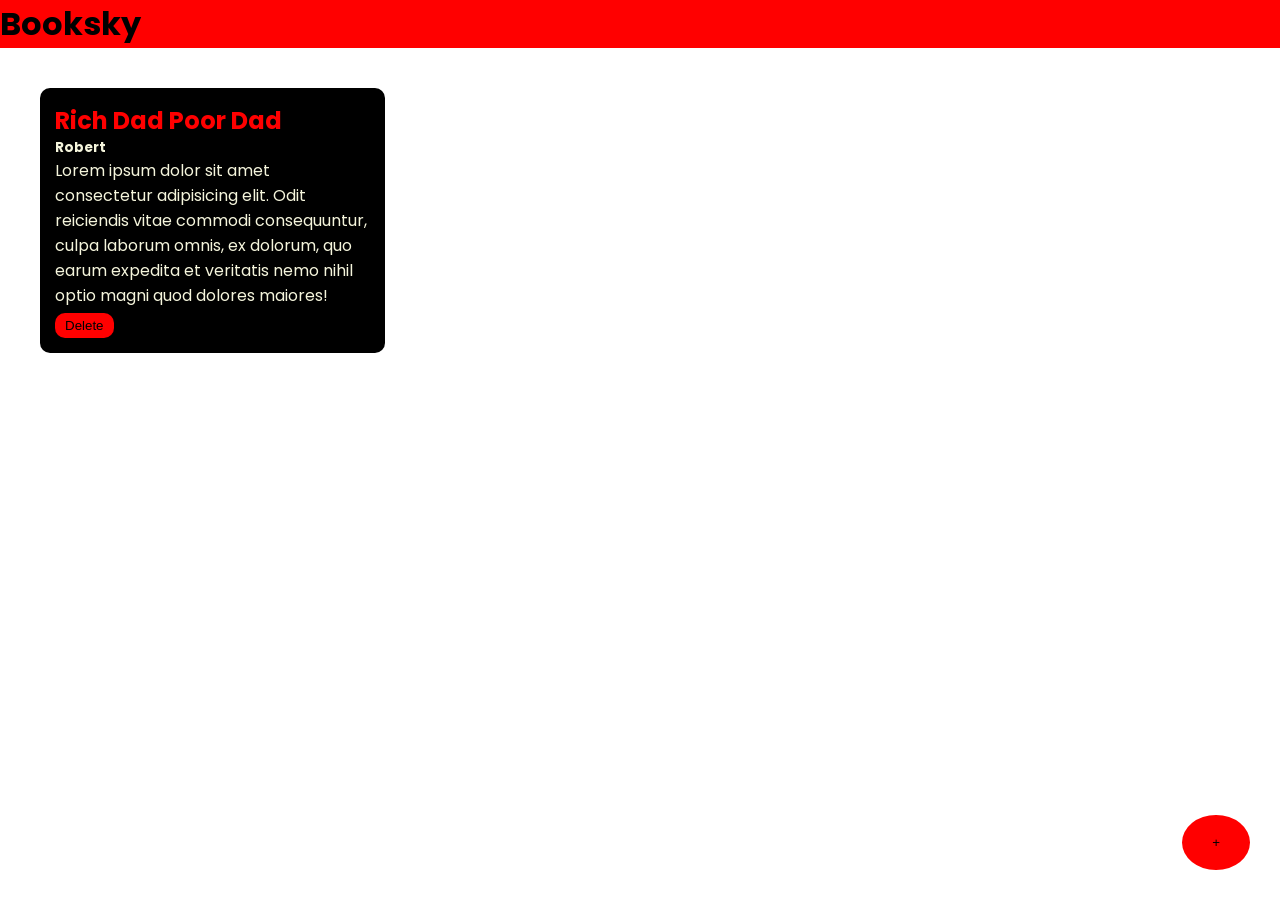
<file: index.html>
<!DOCTYPE html>
<html lang="en">
<head>
    <meta charset="UTF-8">
    <meta name="viewport" content="width=device-width, initial-scale=1.0">
    <title>Booksky</title>
    <link rel="stylesheet" href="style.css">
    <link rel="preconnect" href="https://fonts.googleapis.com">
    <link rel="preconnect" href="https://fonts.gstatic.com" crossorigin>
    <link href="https://fonts.googleapis.com/css2?family=Poppins&display=swap" rel="stylesheet">
</head>
<body>
    <div class="navbar">
        <h1>Booksky</h1>
    </div>
    <div class="container">
        <div class="book-container">
            <h2>Rich Dad Poor Dad  </h2>
            <h5>Robert</h5>
            <p>Lorem ipsum dolor sit amet consectetur adipisicing elit. Odit reiciendis vitae commodi consequuntur, culpa laborum omnis, ex dolorum, quo earum expedita et veritatis nemo nihil optio magni quod dolores maiores!</p>
            <button onclick="deletebook(event)">Delete</button>
        </div>
    </div>
    <div class="overlay"></div>
    <div class="popupbox">
        <h2>Add book</h2>
        <form>
            <input type="text" placeholder="Book Title" id="booktitleinput">
            <input type="text" placeholder="Book Author" id="bookauthorinput">
            <textarea placeholder="Short-description" id="ShortDescritioninput"></textarea>
            <button id="Addbook">  Add  </button>
            <button id="cancel">Cancel</button>
        </form>
    </div>
    <button class="add" id="addpopup" onclick="change()">+</button>
    <script src="script.js"></script>
</body>
</html>
</file>
<file: style.css>
*{
    margin: 0;
    padding: 0;
}
body
{
  font-family: "Poppins", sans-serif;
}
.navbar
{
    background-color: red;
}
.container
{
    padding: 10px;
    /* display: inline-block; */
}
.book-container
{
    padding: 15px;
    width: 25%;
    background-color: black;
    color: beige;
    border-radius: 10px  ;
    margin: 30px;
    display: inline-block;
    vertical-align: top;
}
.book-container h2{
    color: red ;
}
.book-container button
{
    background-color: red;
    color: black;
    border-radius: 10px;
    padding-top: 5px;
    padding-bottom: 5px;
    padding-left: 10px;
    padding-right: 10px;
    margin-top: 5px;
    border: none;
}
.add
{
    background-color: red;
    color: black;
    border-radius: 100%;
    padding-top: 20px;
    padding-bottom: 20px;
    padding-right: 30px;
    padding-left: 30px;
    border: none;
    position: fixed;
    bottom: 30px;
    right: 30px ;
}
.overlay
{
    background-color: black;
    opacity: 0.8;
    position:absolute;
    width: 100%;
    height: 100%;
    top: 0;
    left: 0;
    z-index: 1;
    display: none;
}
 .popupbox
 {
    background-color: red;
    width:40%;
    padding: 40px;
    border-radius: 10px;
    position: absolute;
    top: 20%;
    left: 20%;
    z-index: 2;
    display: none;
 }
.popupbox input
{
    background: transparent;
    border: none;
    width: 100%;
    margin :5px;
    padding: 5px;
    font-size: 20px;
    border-bottom: solid black ;
}
.popupbox textarea
{
    background: transparent;
    border: none;
    width: 100%;
    margin :5px;
    padding: 5px;
    font-size: 20px;
    border-bottom: solid black ;
}
.popupbox ::placeholder
{
    color: black;
}
.popupbox button
{
    background-color: black;
    color:rgb(243, 243, 243);
    padding-left: 20px;
    padding-right: 20px;
    border: none;
    padding-top: 10px;
    padding-bottom:10px;
    margin: 5px;
}
.popupbox input:focus
{
    outline: none;
}
.popupbox textarea:focus
{
    outline: none;
}
</file>
